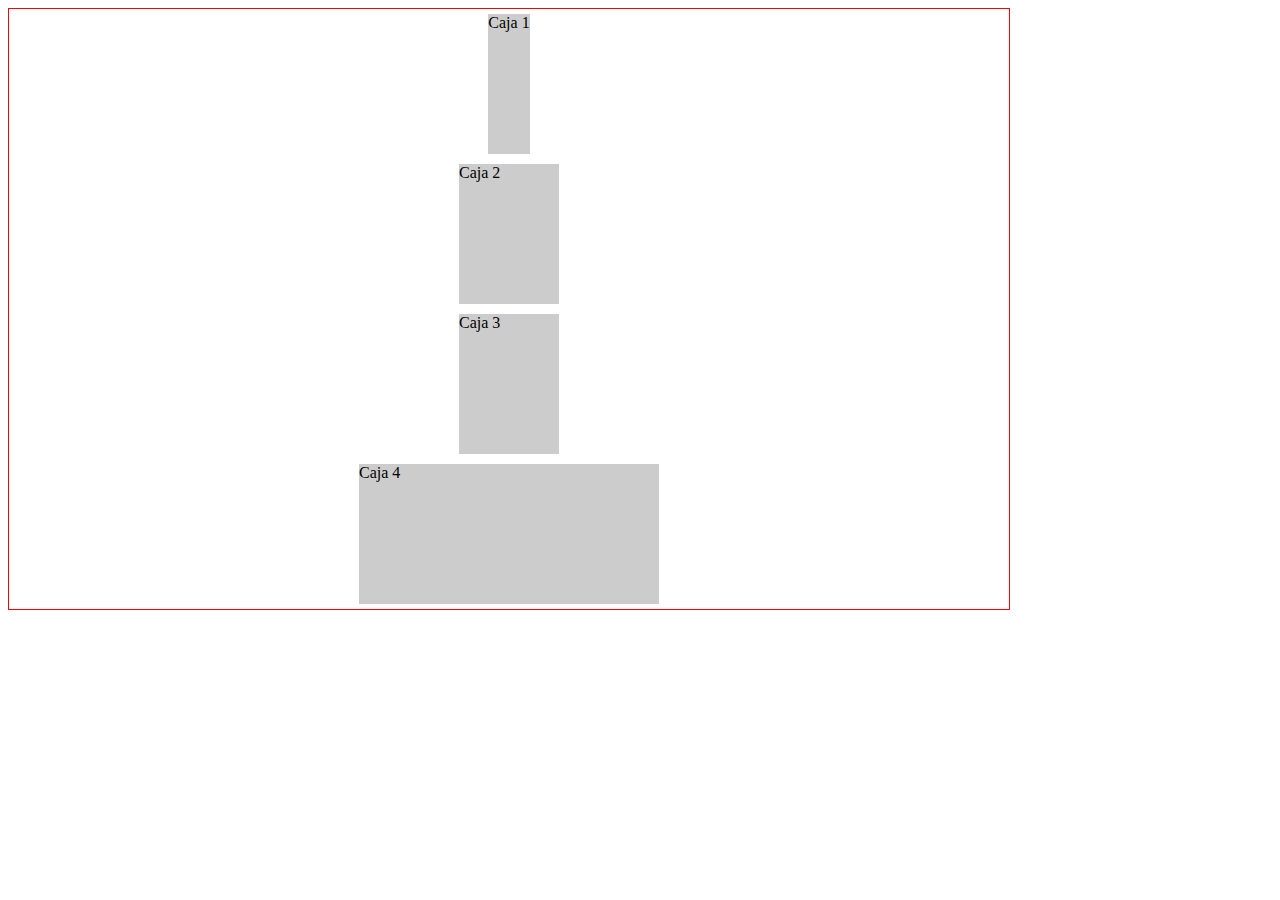
<file: Dia2/Dia2/index.html>
<!DOCTYPE html>
<html>
<head>
	<title>Modelo de caja flexible</title>
	<meta charset="utf-8">
	<link rel="stylesheet" type="text/css" href="css/estilos.css">
</head>
<body>
	<section id="cajapadre">
		<div id="caja-1">Caja 1</div>
		<div id="caja-2">Caja 2</div>
		<div id="caja-3">Caja 3</div>
		<div id="caja-4">Caja 4</div>
	</section>
</body>
</html>
</file>
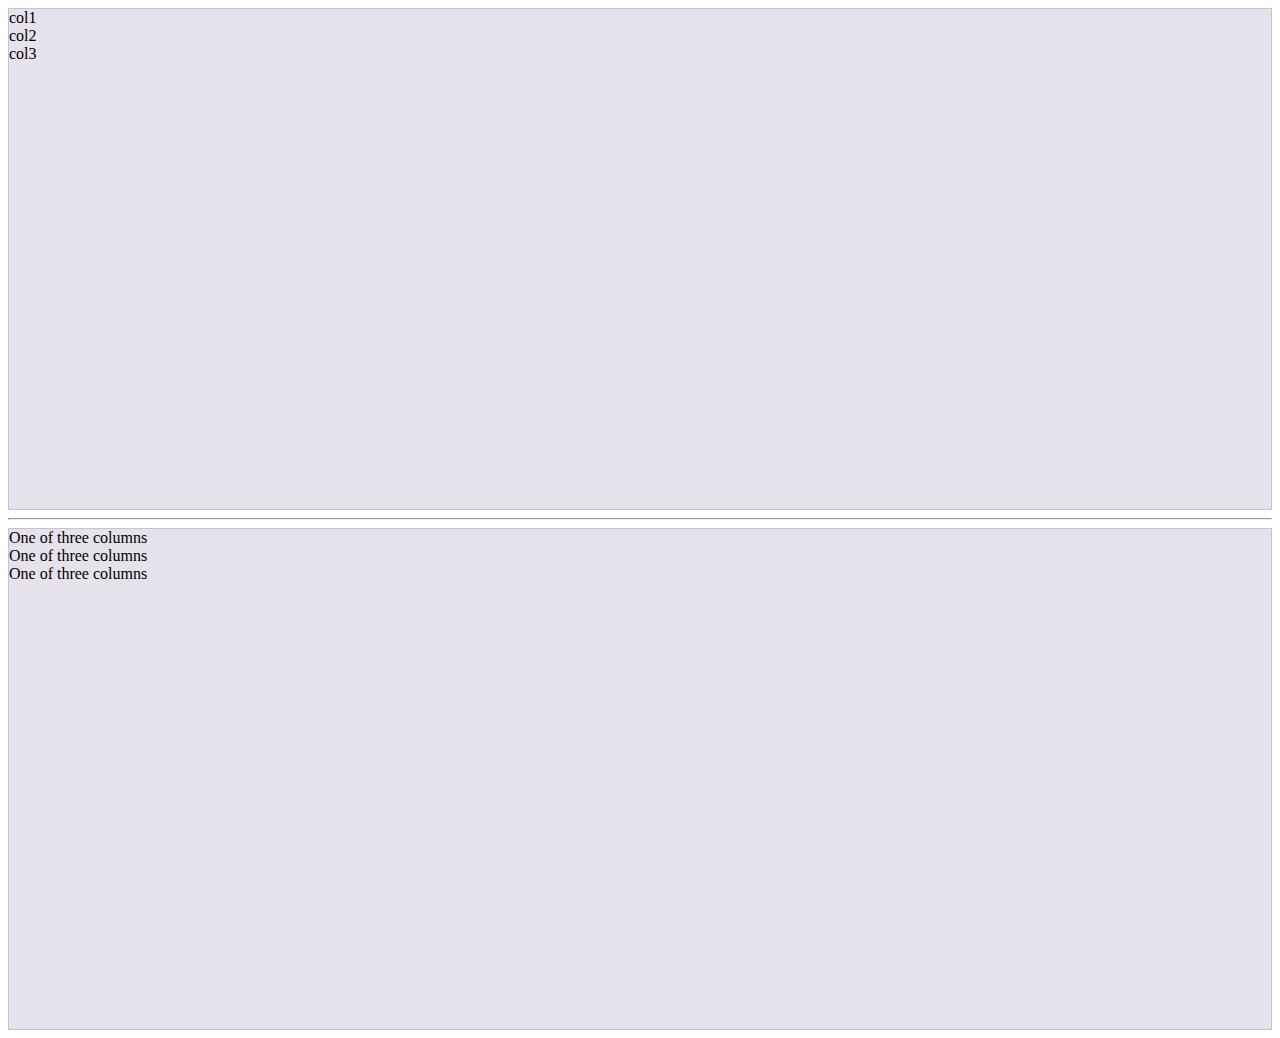
<file: Dia5/b4-alineacion.html>
<!DOCTYPE html>
<html lang="en">
<head>
	<title>B4-Grillas</title>
	<meta charset="utf-8">
	<meta name="viewport" content="width=device-width, initial-scale=1, shrink-to-fit=no">
	<link rel="stylesheet" href="https://stackpath.bootstrapcdn.com/bootstrap/4.1.3/css/bootstrap.min.css" integrity="sha384-MCw98/SFnGE8fJT3GXwEOngsV7Zt27NXFoaoApmYm81iuXoPkFOJwJ8ERdknLPMO" crossorigin="anonymous">
	<style type="text/css">
	.row>[class^=col-] {
		padding-top: .75rem;
		padding-bottom: .75rem;
		background-color: rgba(86,61,124,.15);
		border: 1px solid rgba(86,61,124,.2);
	}
	.row{
		height: 500px;

		background-color: rgba(86,61,124,.15);
		border: 1px solid rgba(86,61,124,.2);
	}
</style>
</head>
<body>
	<div class="container">
		<div class="row align-items-end">
			<div class="col">col1</div>
			<div class="col">col2</div>
			<div class="col">col3</div>
		</div>
	</div>

	<hr>

	<div class="container">
		<div class="row">
			<div class="col align-self-start">
				One of three columns
			</div>
			<div class="col align-self-center">
				One of three columns
			</div>
			<div class="col align-self-end">
				One of three columns
			</div>
		</div>
	</div>

	

	<script src="https://code.jquery.com/jquery-3.3.1.slim.min.js" integrity="sha384-q8i/X+965DzO0rT7abK41JStQIAqVgRVzpbzo5smXKp4YfRvH+8abtTE1Pi6jizo" crossorigin="anonymous"></script>
	<script src="https://cdnjs.cloudflare.com/ajax/libs/popper.js/1.14.3/umd/popper.min.js" integrity="sha384-ZMP7rVo3mIykV+2+9J3UJ46jBk0WLaUAdn689aCwoqbBJiSnjAK/l8WvCWPIPm49" crossorigin="anonymous"></script>
	<script src="https://stackpath.bootstrapcdn.com/bootstrap/4.1.3/js/bootstrap.min.js" integrity="sha384-ChfqqxuZUCnJSK3+MXmPNIyE6ZbWh2IMqE241rYiqJxyMiZ6OW/JmZQ5stwEULTy" crossorigin="anonymous"></script>
</body>
</html>
</file>
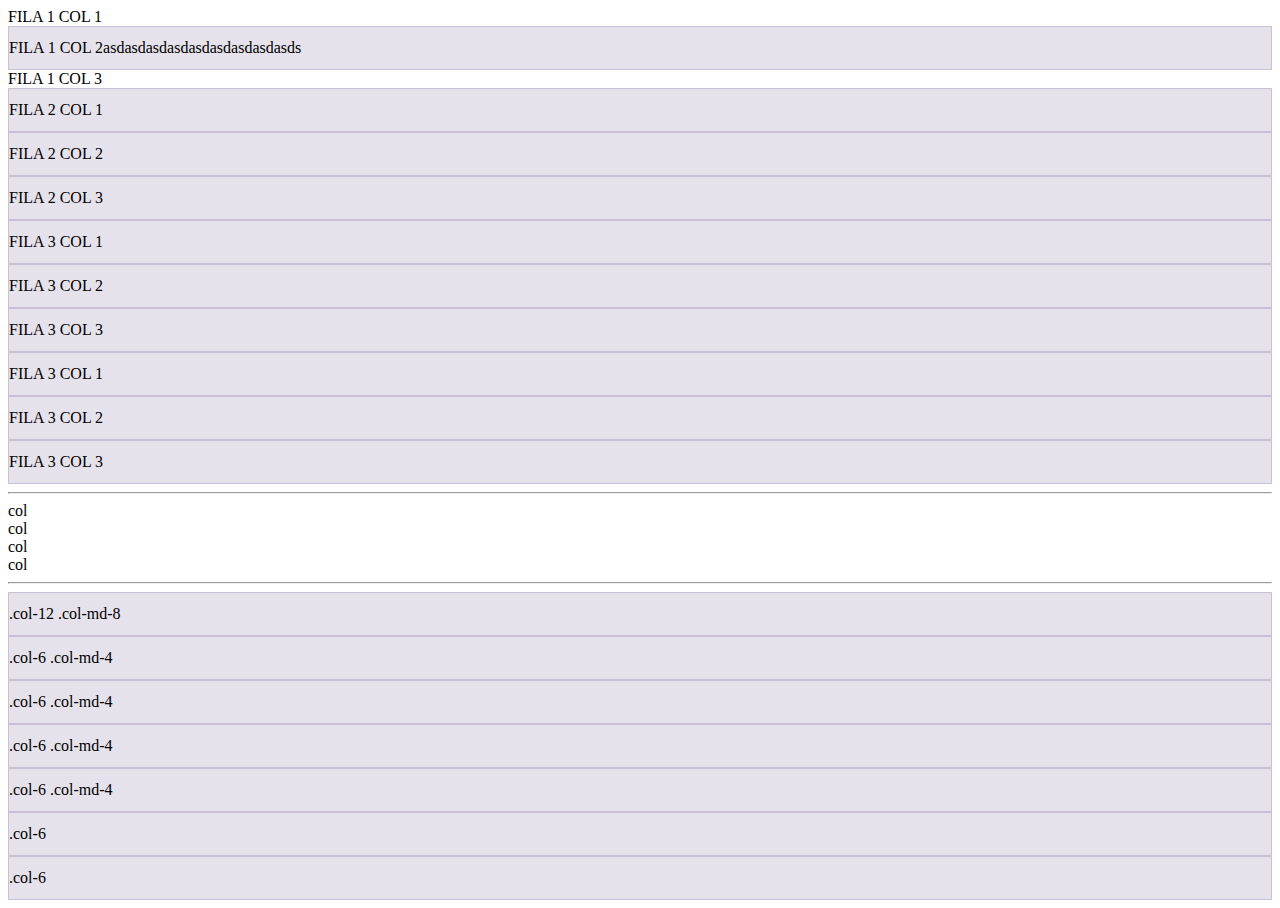
<file: Dia5/b4-grillas.html>
<!DOCTYPE html>
<html lang="en">
<head>
	<title>B4-Grillas</title>
	<meta charset="utf-8">
	<meta name="viewport" content="width=device-width, initial-scale=1, shrink-to-fit=no">
	<link rel="stylesheet" href="https://stackpath.bootstrapcdn.com/bootstrap/4.1.3/css/bootstrap.min.css" integrity="sha384-MCw98/SFnGE8fJT3GXwEOngsV7Zt27NXFoaoApmYm81iuXoPkFOJwJ8ERdknLPMO" crossorigin="anonymous">
	<style type="text/css">
	.row>[class^=col-] {
		padding-top: .75rem;
		padding-bottom: .75rem;
		background-color: rgba(86,61,124,.15);
		border: 1px solid rgba(86,61,124,.2);
	}
</style>
</head>
<body>
	<div class="container">
		<div class="row justify-content-md-center">
			<div class="col col-sm-2">
				FILA 1 COL 1
			</div>
			<div class="col-sm-auto">
				FILA 1 COL 2asdasdasdasdasdasdasdasdasds
			</div>
			<div class="col col-sm-2">
				FILA 1 COL 3
			</div>
		</div>

		<div class="row">
			<div class="col-md-10">
				FILA 2 COL 1
			</div>
			<div class="col-md-1">
				FILA 2 COL 2
			</div>
			<div class="col-md-1">
				FILA 2 COL 3
			</div>
		</div>

		<div class="row">
			<div class="col-lg-3">
				FILA 3 COL 1
			</div>
			<div class="col-lg-6">
				FILA 3 COL 2
			</div>
			<div class="col-lg-3">
				FILA 3 COL 3
			</div>
		</div>
		
		<div class="row">
			<div class="col-3">
				FILA 3 COL 1
			</div>
			<div class="col-6">
				FILA 3 COL 2
			</div>
			<div class="col-3">
				FILA 3 COL 3
			</div>
		</div>
		<hr>

		<div class="row">
			<div class="col">col</div>
			<div class="col">col</div>
			<div class="w-100"></div>
			<div class="col">col</div>
			<div class="col">col</div>
		</div>


		<hr>


		<div class="row">
			<div class="col-4 col-md-8">.col-12 .col-md-8</div>
			<div class="col-8 col-md-4">.col-6 .col-md-4</div>
		</div>

		<div class="row">
			<div class="col-6 col-md-4">.col-6 .col-md-4</div>
			<div class="col-6 col-md-4">.col-6 .col-md-4</div>
			<div class="col-6 col-md-4">.col-6 .col-md-4</div>
		</div>

		<div class="row">
			<div class="col-6">.col-6</div>
			<div class="col-6">.col-6</div>
		</div>

	</div>

	<script src="https://code.jquery.com/jquery-3.3.1.slim.min.js" integrity="sha384-q8i/X+965DzO0rT7abK41JStQIAqVgRVzpbzo5smXKp4YfRvH+8abtTE1Pi6jizo" crossorigin="anonymous"></script>
	<script src="https://cdnjs.cloudflare.com/ajax/libs/popper.js/1.14.3/umd/popper.min.js" integrity="sha384-ZMP7rVo3mIykV+2+9J3UJ46jBk0WLaUAdn689aCwoqbBJiSnjAK/l8WvCWPIPm49" crossorigin="anonymous"></script>
	<script src="https://stackpath.bootstrapcdn.com/bootstrap/4.1.3/js/bootstrap.min.js" integrity="sha384-ChfqqxuZUCnJSK3+MXmPNIyE6ZbWh2IMqE241rYiqJxyMiZ6OW/JmZQ5stwEULTy" crossorigin="anonymous"></script>
</body>
</html>
</file>
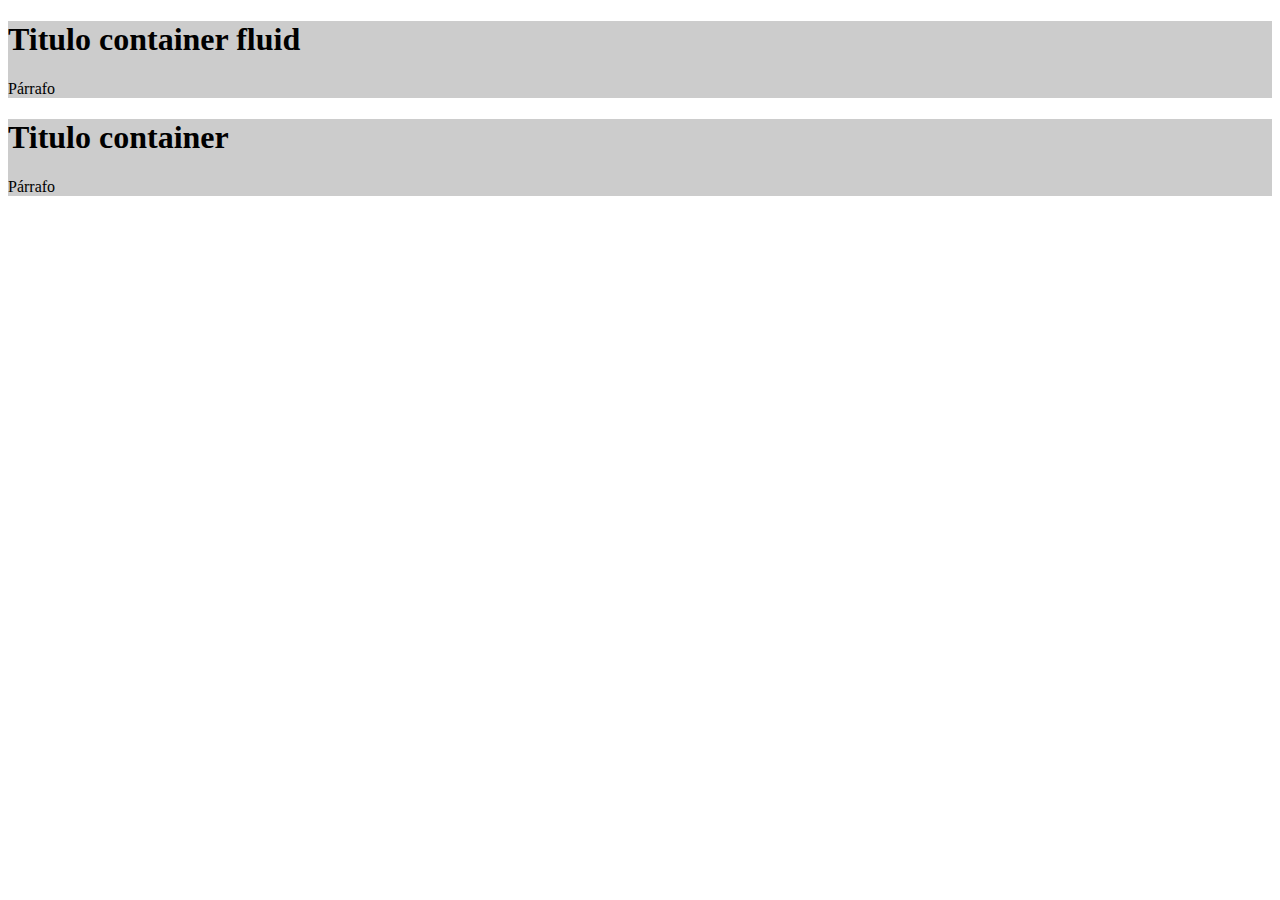
<file: Dia5/b4-holmundo.html>
<!DOCTYPE html>
<html lang="en">
<head>
	<title>B4-HolaMundo</title>
	<meta charset="utf-8">
	<meta name="viewport" content="width=device-width, initial-scale=1, shrink-to-fit=no">
	<link rel="stylesheet" href="https://stackpath.bootstrapcdn.com/bootstrap/4.1.3/css/bootstrap.min.css" integrity="sha384-MCw98/SFnGE8fJT3GXwEOngsV7Zt27NXFoaoApmYm81iuXoPkFOJwJ8ERdknLPMO" crossorigin="anonymous">
</head>
<body>

	<div class="container-fluid" style="background-color: #CCCCCC">
		<h1>Titulo container fluid</h1>
		<p>Párrafo</p>
	</div>
	<div class="container" style="background-color: #CCCCCC">
		<h1>Titulo container</h1>
		<p>Párrafo</p>
	</div>
	

	<script src="https://code.jquery.com/jquery-3.3.1.slim.min.js" integrity="sha384-q8i/X+965DzO0rT7abK41JStQIAqVgRVzpbzo5smXKp4YfRvH+8abtTE1Pi6jizo" crossorigin="anonymous"></script>
	<script src="https://cdnjs.cloudflare.com/ajax/libs/popper.js/1.14.3/umd/popper.min.js" integrity="sha384-ZMP7rVo3mIykV+2+9J3UJ46jBk0WLaUAdn689aCwoqbBJiSnjAK/l8WvCWPIPm49" crossorigin="anonymous"></script>
	<script src="https://stackpath.bootstrapcdn.com/bootstrap/4.1.3/js/bootstrap.min.js" integrity="sha384-ChfqqxuZUCnJSK3+MXmPNIyE6ZbWh2IMqE241rYiqJxyMiZ6OW/JmZQ5stwEULTy" crossorigin="anonymous"></script>
</body>
</html>
</file>
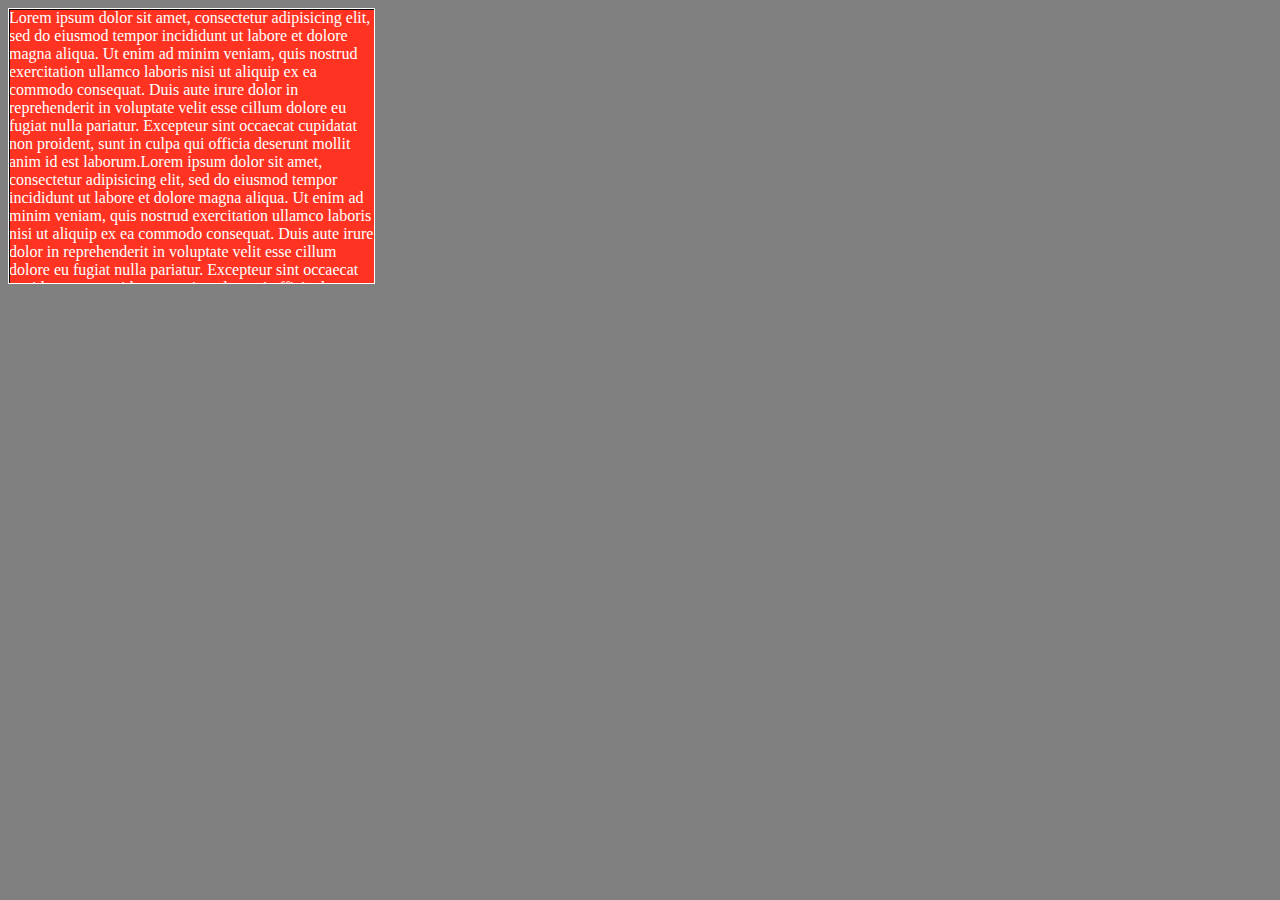
<file: Dia3/proyecto 1/cajas.html>
<!DOCTYPE html>
<html lang="es">
<head>
<title>Este texto es el título del documento</title>
<meta charset="utf-8">
<meta name="description" content="Este es un documento HTML5">
<meta name="keywords" content="HTML, CSS, JavaScript">
<link rel="stylesheet" href="css/cajas.css">
</head>
<body>
	<section id="cajapadre">
		<p>Lorem ipsum dolor sit amet, consectetur adipisicing elit, sed do eiusmod
		tempor incididunt ut labore et dolore magna aliqua. Ut enim ad minim veniam,
		quis nostrud exercitation ullamco laboris nisi ut aliquip ex ea commodo
		consequat. Duis aute irure dolor in reprehenderit in voluptate velit esse
		cillum dolore eu fugiat nulla pariatur. Excepteur sint occaecat cupidatat non
		proident, sunt in culpa qui officia deserunt mollit anim id est laborum.Lorem ipsum dolor sit amet, consectetur adipisicing elit, sed do eiusmod
		tempor incididunt ut labore et dolore magna aliqua. Ut enim ad minim veniam,
		quis nostrud exercitation ullamco laboris nisi ut aliquip ex ea commodo
		consequat. Duis aute irure dolor in reprehenderit in voluptate velit esse
		cillum dolore eu fugiat nulla pariatur. Excepteur sint occaecat cupidatat non
		proident, sunt in culpa qui officia deserunt mollit anim id est laborum.Lorem ipsum dolor sit amet, consectetur adipisicing elit, sed do eiusmod
		tempor incididunt ut labore et dolore magna aliqua. Ut enim ad minim veniam,
		quis nostrud exercitation ullamco laboris nisi ut aliquip ex ea commodo
		consequat. Duis aute irure dolor in reprehenderit in voluptate velit esse
		cillum dolore eu fugiat nulla pariatur. Excepteur sint occaecat cupidatat non
		proident, sunt in culpa qui officia deserunt mollit anim id est laborum.</p>
		<div id="contenedor">
			<div id="contenedorsuperior"></div>
			<div id="contenedorinferior">
				<span><strong>Este es mi patio</strong></span>
			</div>
		</div>
	</section>
</body>
</html>
</file>
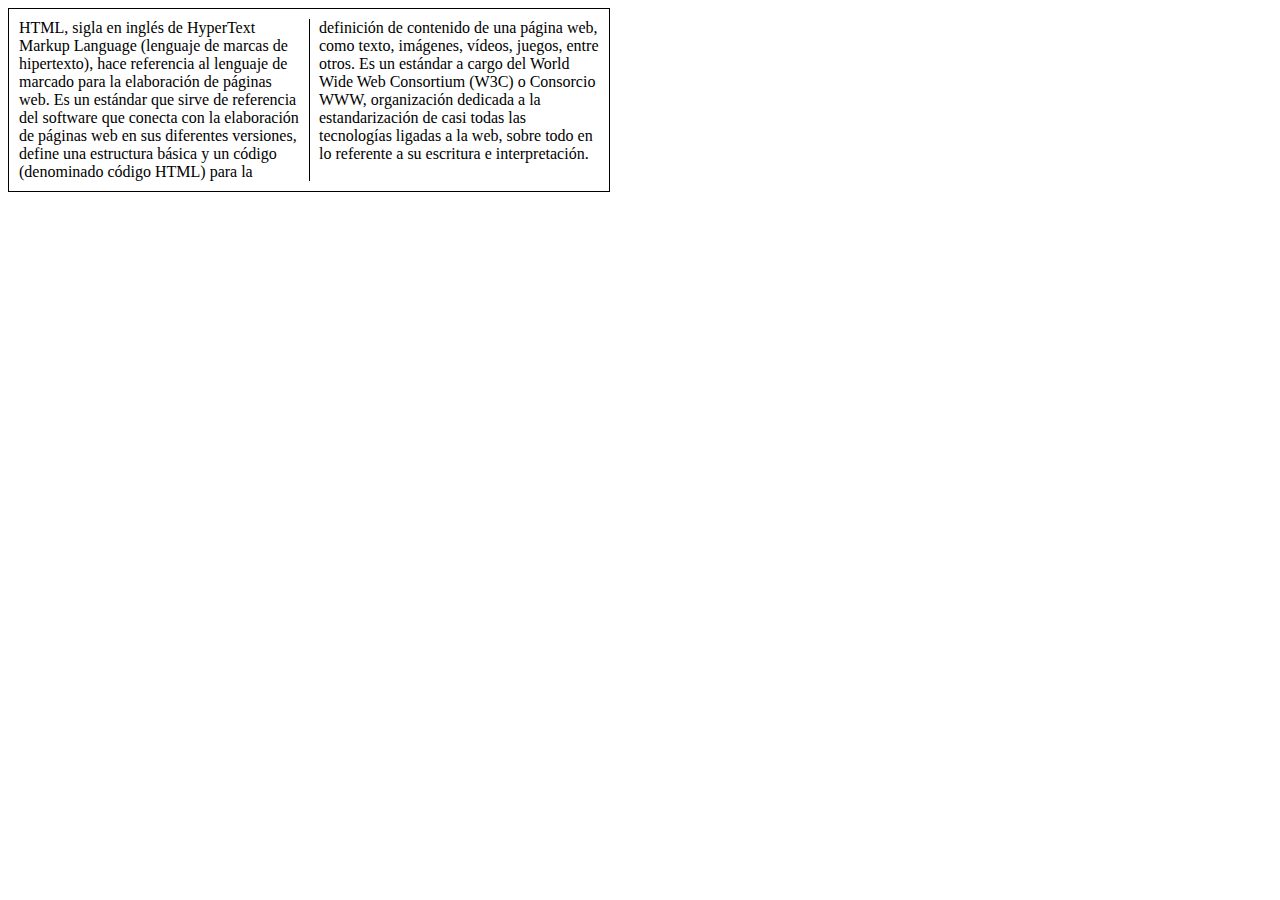
<file: Dia3/proyecto 1/columnas.html>
<!DOCTYPE html>
<html>
<head>
	<title></title>
	<meta charset="utf-8">
	<link rel="stylesheet" type="text/css" href="css/columnas.css">
</head>
<body>
	<section>
		<article id="articulonoticias">
			<span>HTML, sigla en inglés de HyperText Markup Language
			(lenguaje de marcas de hipertexto), hace referencia al lenguaje de
			marcado para la elaboración de páginas web. Es un estándar que sirve de
			referencia del software que conecta con la elaboración de páginas web
			en sus diferentes versiones, define una estructura básica y un código
			(denominado código HTML) para la definición de contenido de una página
			web, como texto, imágenes, vídeos, juegos, entre otros. Es un estándar
			a cargo del World Wide Web Consortium (W3C) o Consorcio WWW,
			organización dedicada a la estandarización de casi todas las
			tecnologías ligadas a la web, sobre todo en lo referente a su escritura
			e interpretación.</span>
		</article>
	</section>
</body>
</html>
</file>
<file: Dia2/Dia2/css/estilos.css>
/*  [
	{"keys": ["alt+shift+f"], "command": "reindent", "args": {"single_line": false}}
 ]  */

#cajapadre{
	display: flex;
	flex-direction: column;/* row */
	width: 1000px;
	height: 600px;
	border: 1px solid red;
	justify-content: center;/* space-around *//* space-between */ /* flex-start */ /* flex-end */ /* center */
	align-items: center;/* flex-start; */ /* stretch */ /* center */
	flex-wrap: wrap;/* nowrap */ /* wrap */
}

#cajapadre > div{
	height: 145px;
	margin: 5px;
	background-color: #CCCCCC;
}

#caja-1{
	max-width: 100px;
	flex: 1;
}
#caja-2{
	width: 100px;
	flex: 1;
}
#caja-3{
	width: 100px;
	flex: 1;
}
#caja-4{
	width: 300px;
	flex: 1;
}
</file>
<file: Dia3/proyecto 1/css/cajas.css>
body {
	background-color: grey;
	color: white;
}
#cajapadre {
	position: relative;
	width: 365px;
	height: 274px;
	overflow: hidden;
	border: 1px solid white;
}
#contenedor {
	position: absolute;
	top: 0px;
	width: 365px;
	height: 324px;
	border: 1px solid black;
	transition: 0.5s;
}
#contenedorsuperior {
	width: 365px;
	height: 274px;
}
#contenedorinferior {
	width: 365px;
	height: 35px;
	padding-top: 15px;
	background-color: rgba(200, 200, 200, 0.8);
	text-align: center;
}
#contenedor:hover {
	top: -50px;
}
p {
	background-color: #ff3322;
	margin:0;
}
</file>
<file: Dia3/proyecto 1/css/columnas.css>
#articulonoticias {
	width: 580px;
	padding: 10px;
	border: 1px solid;
	column-count: 2;
	column-gap: 20px;
	column-rule: 1px solid #000000;
}
</file>
